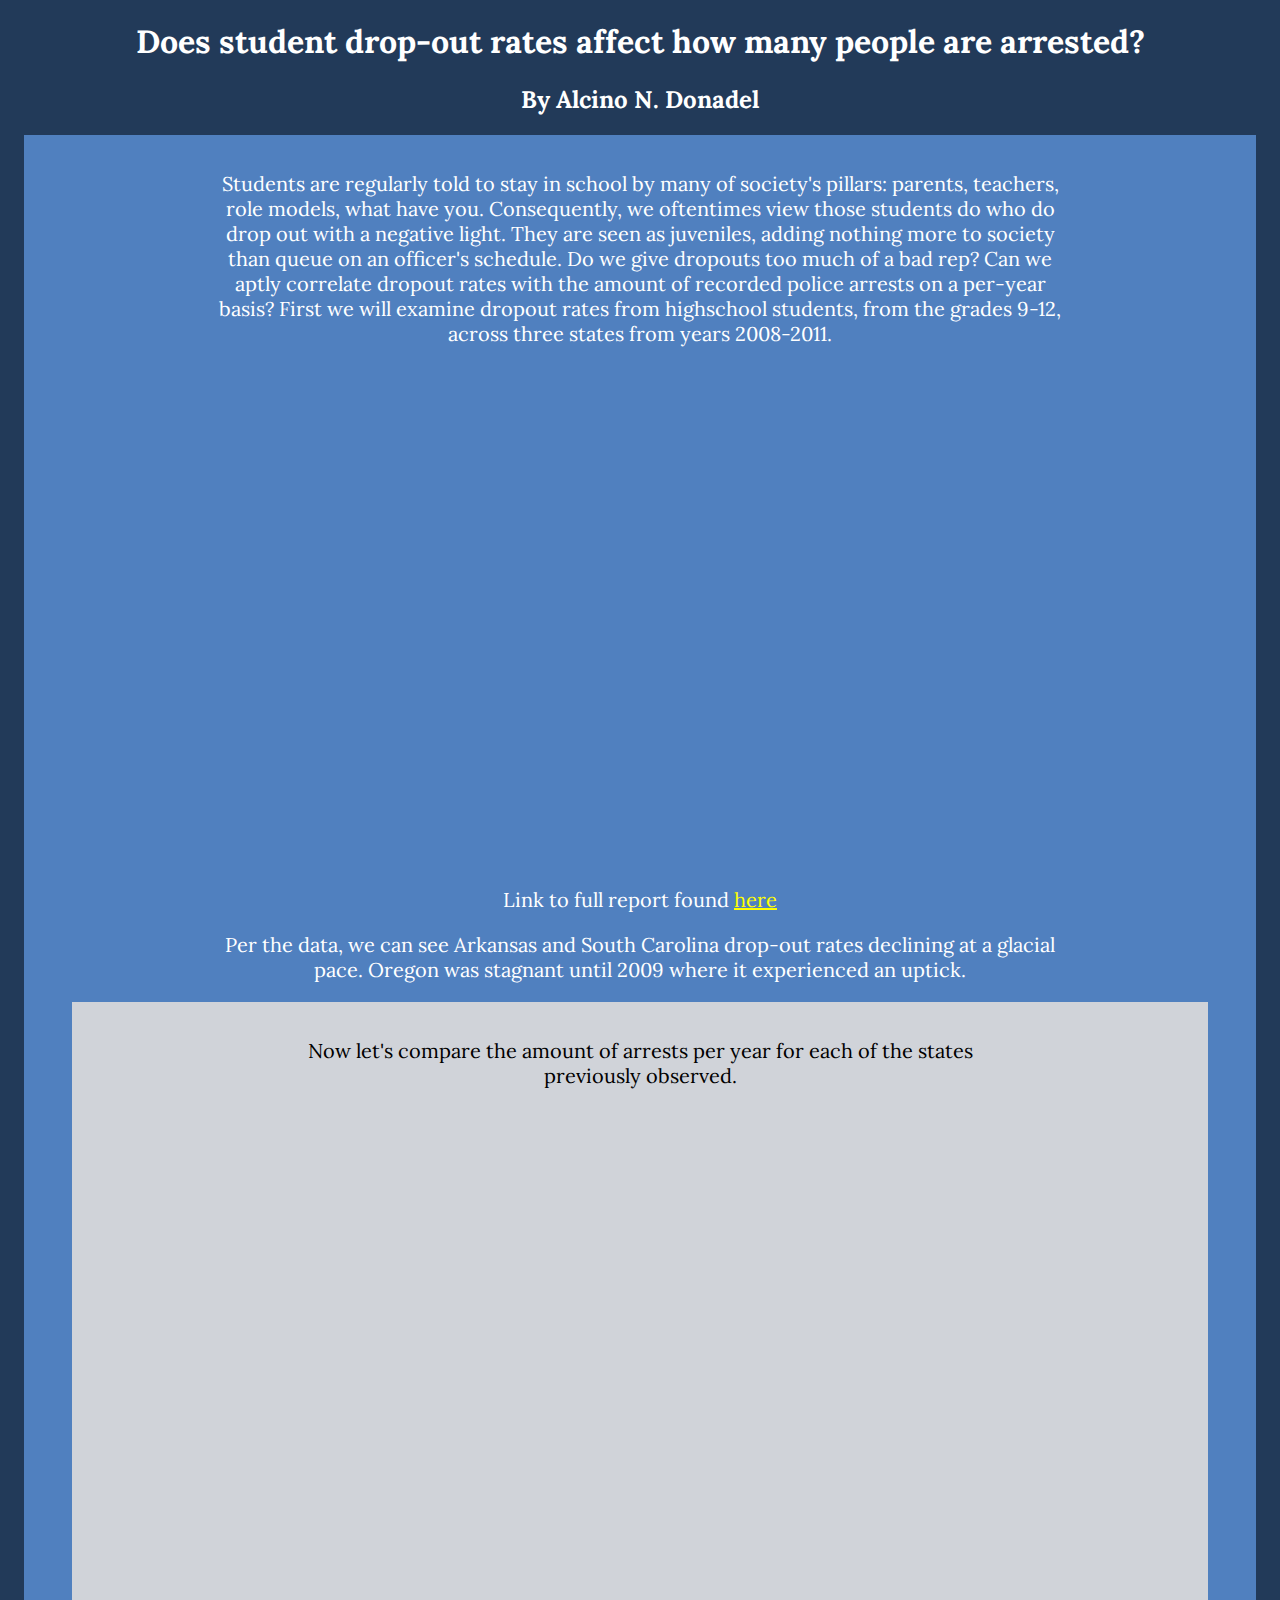
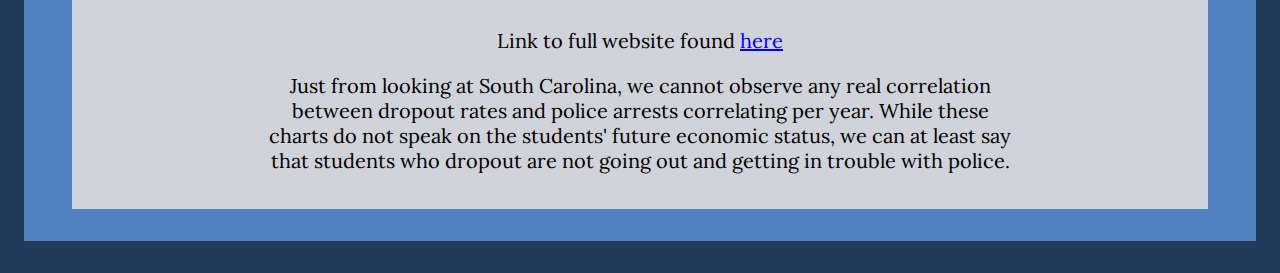
<file: index.html>
<!DOCTYPE html>
<html>
<head>
    <meta charset="utf-8">
    <meta name="viewport" content="width=device-width, initial-scale=1">
    <title>Test and check: A first chart with Highcharts</title>
    <link href="https://fonts.googleapis.com/css?family=Fjalla+One|Lora&display=swap" rel="stylesheet">
    <!-- your CSS stylesheet -->
    <link rel="stylesheet" href="styles/main.css">
</head>

<body>
<h1>Does student drop-out rates affect how many people are arrested?</h1>

<h2> By Alcino N. Donadel </h2>

<section id= "section1">
<p>Students are regularly told to stay in school by many of society's pillars: parents, teachers, role models, what have you. Consequently, we oftentimes view those students do who do drop out with a negative light. They are seen as juveniles, adding nothing more to society than queue on an officer's schedule. Do we give dropouts too much of a bad rep? Can we aptly correlate dropout rates with the amount of recorded police arrests on a per-year basis? First we will examine dropout rates from highschool students, from the grades 9-12, across three states from years 2008-2011.</p>

<article class = "link1">
<div id="container1"></div>
<p>Link to full report found <a href="links/event_dropout_rates.pdf">here</a>
<p>Per the data, we can see Arkansas and South Carolina drop-out rates declining at a glacial pace. Oregon was stagnant until 2009 where it experienced an uptick.</p>
</article>

<section id= "section2">
<p>Now let's compare the amount of arrests per year for each of the states previously observed.</p>

<article class= "link2">
<div id="container2"></div>
<p>Link to full website found <a href= "https://crime-data-explorer.fr.cloud.gov">here</a>
<p> Just from looking at South Carolina, we cannot observe any real correlation between dropout rates and police arrests correlating per year. While these charts do not speak on the students' future economic status, we can at least say that students who dropout are not going out and getting in trouble with police.</p>
</section>

<script src="https://code.highcharts.com/highcharts.js"></script>
<script src="https://code.highcharts.com/modules/series-label.js"></script>
<script src="https://code.highcharts.com/modules/exporting.js"></script>
<script src="scripts/main.js"></script>
</body>
</html>
</file>
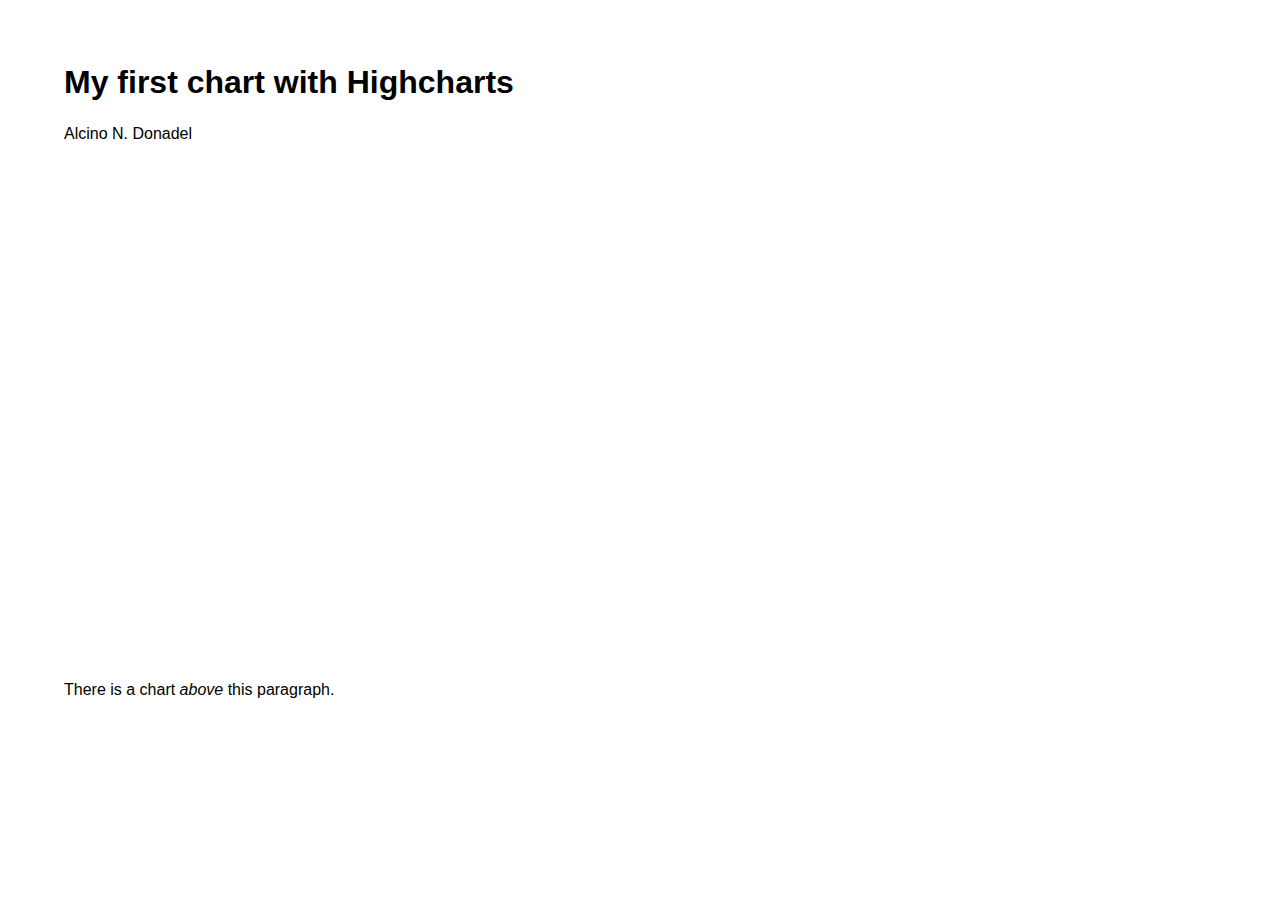
<file: first_chart.html>
<!DOCTYPE html>
<html>
<head>
  <meta charset="utf-8">
  <meta name="viewport" content="width=device-width, initial-scale=1">
  <title> My first chart with Highcharts </title>
  <link rel="stylesheet" href="styles/first_chart.css">
</head>
<body>

  <h1>My first chart with Highcharts</h1>

  <p>Alcino N. Donadel</p>

  <!-- add the div BELOW this comment -
       the 'container' DIV must be EMPTY   -->

<div id = "container"></div>

  <p>There is a chart <em>above</em> this paragraph.</p>

  <!-- add the SCRIPT elements BELOW this comment -->
  <script src="https://code.highcharts.com/highcharts.js"></script>

      <!-- change the Highcharts theme -->
      <script src="https://code.highcharts.com/themes/sand-signika.js"></script>

      <!-- add Highcharts print and export features - optional -->
      <script src="https://code.highcharts.com/modules/exporting.js"></script>

      <!-- add file for your own JavaScript code - this creates the chart -
         note, it is in the scripts/ folder  -->
      <script src="scripts/first_chart.js"></script>

  <!-- DO NOT write anything below these required tags -->
</body>
</html>
</file>
<file: styles/main.css>
body {
  background-color: #223A59;
  color: #fff;
  text-align: center;
  font-family:  Lora, Palatino, "Big Caslon", serif;
}

#section1 {
  background-color: #5080BF;
  margin: 1rem 1rem 2rem 1rem;
  padding: 1rem 2rem;
  color: #fff;
}

#container1 {
    width: 60%;
    height: 500px;
    margin: 1.3rem auto;
}

#section2 {
  background-color: #D0D3D9;
  margin: 1rem;
  padding: 1rem 2rem;
  color: #000;
}
#container2 {
  width: 60%;
  height: 500px;
  margin: auto;
}

p {
  font-size: 20px;
  padding: 0 10rem;
}

.link1 a {
    color: #ffff00;
}
.link1 a:hover {
    color: #82E8FF;
}

.link2 a {
  color: #0000ff;
}
.link2 a:hover {
  color: #fff;
}

@media screen and (max-width: 950px) {
  p {
    padding: 0;
  }
}

@media screen and (max-width: 750px) {
  #container1 {
    width: 100%;
    margin: 0;
  }

  #container2 {
    width: 100%;
    margin: 0;
  }
}
</file>
<file: styles/first_chart.css>
html {
    font-size: 100%;
    box-sizing: border-box;
}
* {
    box-sizing: inherit;
}
body {
    background: #fff;
    color: #000;
    font-family: 'Verdana', sans-serif;
    margin: 4rem; /* note, this will not work for all page layouts */
}

/*  the #container div (below) holds ONE chart  */
#container {
  width: 60%;
  height: 500px;
}

p {
    line-height: 1.5;
}


/* link styles */
a {
    color: #0287b3;
}

a:hover {
    color: #3ecbfa;
}

/* media queries below - CHANGE if needed so your chart works well on phones */

@media screen and (max-width: 700px) {
    body {
        margin: 1rem;
    }
    #container {
        width: 100%;
    }
}
</file>
